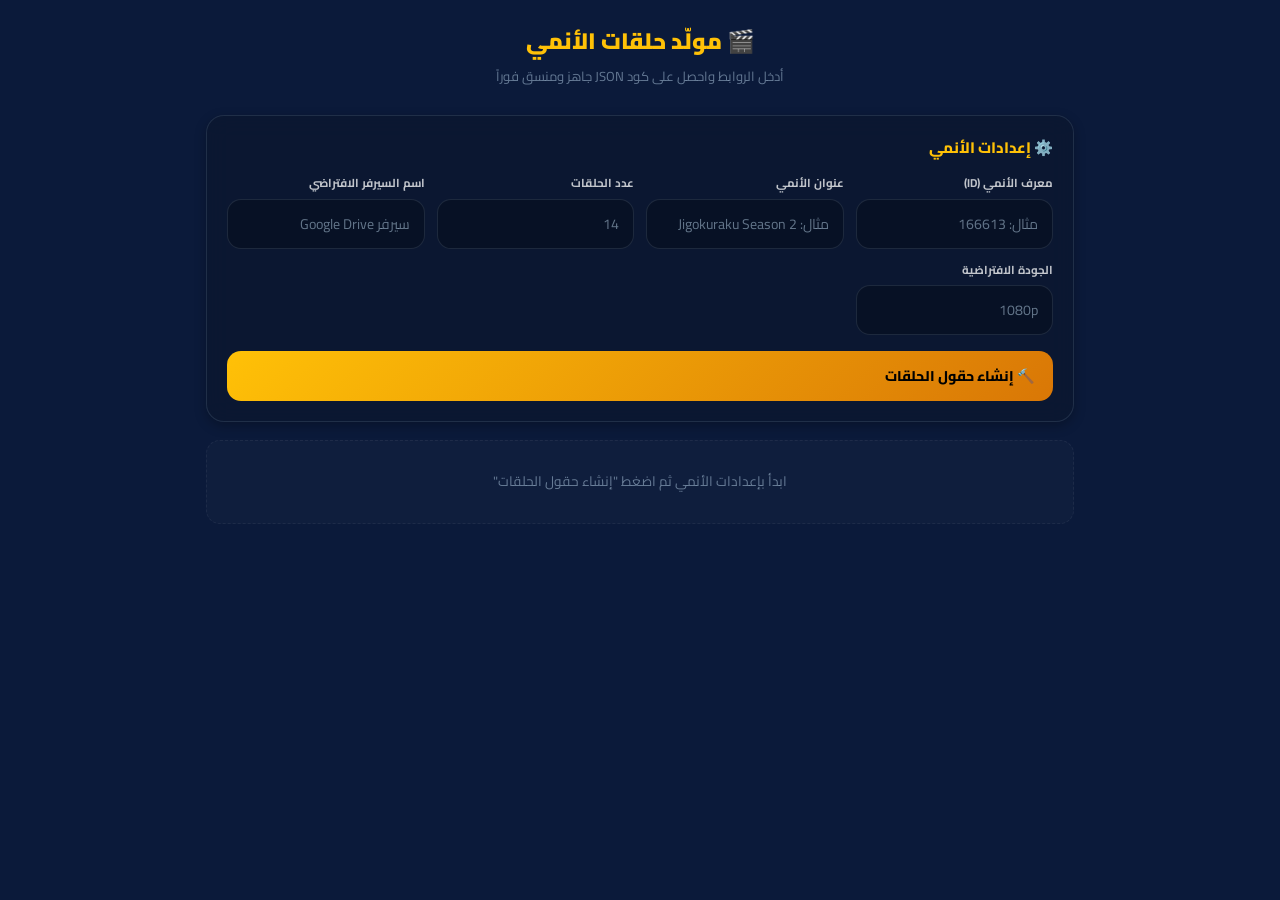
<file: tools/anime_creatjson..html>
<!DOCTYPE html>
<html lang="ar" dir="rtl">
<head>
<meta charset="UTF-8">
<meta name="viewport" content="width=device-width, initial-scale=1.0, viewport-fit=cover">
<title>DevTools | مولّد حلقات الأنمي</title>
<link href="https://fonts.googleapis.com/css2?family=Cairo:wght@400;600;700;800;900&family=JetBrains+Mono:wght@400;500;700&display=swap" rel="stylesheet">
<style>
:root {
  --c1:#0B1A3A;--c2:#152D5A;--c3:#3A7BD5;--c4:#D6EAF8;--c-deep:#06122A;
  --gold:#FFC107;--gold-soft:rgba(255,193,7,.12);--gold-glow:rgba(255,193,7,.3);
  --red:#FF4757;--green:#2ED573;
  --bg:var(--c1);--surface:rgba(12,24,48,.82);--glass:rgba(10,20,40,.65);
  --text:#F8FAFC;--text-secondary:rgba(214,234,248,.8);
  --text-dim:rgba(255,255,255,.75);--text-muted:rgba(189,215,238,.5);
  --border:rgba(189,215,238,.12);--border-gold:rgba(255,193,7,.2);
  --r-sm:10px;--r-md:14px;--r-lg:18px;--r-xl:24px;
  --spring:cubic-bezier(.34,1.56,.64,1);--smooth:cubic-bezier(.4,0,.2,1);--out:cubic-bezier(.16,1,.3,1);
  --fast:160ms;--base:260ms;
  --sh-sm:0 4px 12px rgba(0,0,0,.25);--sh-md:0 10px 30px rgba(0,0,0,.4);
}
*,*::before,*::after{box-sizing:border-box;-webkit-tap-highlight-color:transparent;margin:0;padding:0}
html{scroll-behavior:smooth}
body{font-family:'Cairo',sans-serif;background:var(--bg);color:var(--text);direction:rtl;min-height:100dvh;line-height:1.6;overflow-x:hidden;touch-action:pan-y}
.container{max-width:900px;margin:0 auto;padding:24px 16px 60px}
.header{text-align:center;margin-bottom:28px}
.header h1{font-size:1.4rem;font-weight:900;color:var(--gold);margin-bottom:6px}
.header p{font-size:.82rem;color:var(--text-muted)}

.card{background:var(--surface);border:1px solid var(--border);border-radius:var(--r-lg);padding:20px;margin-bottom:18px;backdrop-filter:blur(12px);box-shadow:var(--sh-sm);transition:all var(--base)}
.card:hover{border-color:rgba(255,255,255,.1);box-shadow:var(--sh-md)}
.card__title{font-size:.95rem;font-weight:800;color:var(--gold);margin-bottom:14px;display:flex;align-items:center;gap:8px}

.form-grid{display:grid;grid-template-columns:repeat(auto-fit,minmax(180px,1fr));gap:12px;margin-bottom:16px}
.input-wrap{display:flex;flex-direction:column;gap:6px}
.input-wrap label{font-size:.72rem;font-weight:700;color:var(--text-dim)}
.input-field{width:100%;padding:11px 14px;border-radius:var(--r-md);background:rgba(0,0,0,.25);border:1.5px solid var(--border);color:var(--text);font-family:'Cairo',sans-serif;font-size:.88rem;transition:all var(--fast)}
.input-field:focus{outline:none;border-color:rgba(255,193,7,.35);background:rgba(0,0,0,.35);box-shadow:0 0 0 3px rgba(255,193,7,.06)}
.input-field::placeholder{color:var(--text-muted)}

.btn{padding:12px 18px;border-radius:var(--r-md);border:none;font-family:'Cairo',sans-serif;font-weight:800;font-size:.88rem;cursor:pointer;display:inline-flex;align-items:center;gap:8px;transition:all var(--base)}
.btn:active{transform:scale(.97)}
.btn-primary{background:linear-gradient(135deg,var(--gold),#d97706);color:#000}
.btn-primary:hover{filter:brightness(1.1);box-shadow:0 4px 14px rgba(255,193,7,.3)}
.btn-secondary{background:var(--glass);border:1px solid var(--border);color:var(--text-dim)}
.btn-secondary:hover{border-color:var(--gold);color:var(--gold)}

.episodes-grid{display:grid;grid-template-columns:repeat(auto-fill,minmax(260px,1fr));gap:12px;margin-top:16px}
.ep-card{background:rgba(0,0,0,.2);border:1px solid var(--border);border-radius:var(--r-md);padding:12px;transition:all var(--fast)}
.ep-card:hover{border-color:rgba(255,255,255,.15);background:rgba(0,0,0,.28)}
.ep-label{font-size:.78rem;font-weight:800;color:var(--c4);margin-bottom:8px;display:flex;align-items:center;justify-content:space-between}
.ep-badge{font-size:.6rem;background:var(--gold-soft);color:var(--gold);padding:2px 8px;border-radius:20px;font-weight:700}
.ep-input{width:100%;padding:10px 12px;border-radius:var(--r-sm);background:rgba(0,0,0,.3);border:1px solid var(--border);color:var(--text);font-family:'JetBrains Mono',monospace;font-size:.82rem;direction:ltr;text-align:left;transition:all var(--fast)}
.ep-input:focus{outline:none;border-color:var(--gold);box-shadow:0 0 0 2px rgba(255,193,7,.1)}
.ep-input::placeholder{color:rgba(255,255,255,.3)}

.output-area{margin-top:20px;display:none}
.output-area.show{display:block}
.output-box{background:rgba(0,0,0,.35);border:1px dashed var(--border);border-radius:var(--r-md);padding:14px;font-family:'JetBrains Mono',monospace;font-size:.8rem;color:var(--text-dim);direction:ltr;text-align:left;white-space:pre-wrap;word-break:break-all;max-height:320px;overflow-y:auto;margin-bottom:12px}
.output-actions{display:flex;gap:8px;justify-content:flex-end}

.toast{position:fixed;bottom:24px;left:50%;transform:translateX(-50%) translateY(80px);background:var(--surface);border:1px solid var(--border);color:var(--gold);padding:10px 20px;border-radius:28px;font-size:.82rem;font-weight:700;z-index:9999;opacity:0;transition:all .3s var(--spring);pointer-events:none;display:flex;align-items:center;gap:8px;box-shadow:var(--sh-md)}
.toast.show{transform:translateX(-50%) translateY(0);opacity:1}
.toast.success{color:var(--green);border-color:rgba(46,213,115,.3)}

.empty-hint{text-align:center;padding:30px;color:var(--text-muted);font-size:.85rem;background:rgba(255,255,255,.02);border:1px dashed rgba(255,255,255,.06);border-radius:var(--r-md);margin-top:16px}

@media(max-width:600px){
  .form-grid{grid-template-columns:1fr}
  .episodes-grid{grid-template-columns:1fr}
  .container{padding:16px 10px 50px}
}
</style>
</head>
<body>

<div class="container">
  <div class="header">
    <h1>🎬 مولّد حلقات الأنمي</h1>
    <p>أدخل الروابط واحصل على كود JSON جاهز ومنسق فوراً</p>
  </div>

  <div class="card">
    <div class="card__title">⚙️ إعدادات الأنمي</div>
    <div class="form-grid">
      <div class="input-wrap"><label>معرف الأنمي (ID)</label><input type="text" id="animeId" class="input-field" placeholder="مثال: 166613"></div>
      <div class="input-wrap"><label>عنوان الأنمي</label><input type="text" id="animeTitle" class="input-field" placeholder="مثال: Jigokuraku Season 2"></div>
      <div class="input-wrap"><label>عدد الحلقات</label><input type="number" id="epCount" class="input-field" placeholder="14" min="1" max="200"></div>
      <div class="input-wrap"><label>اسم السيرفر الافتراضي</label><input type="text" id="serverName" class="input-field" placeholder="سيرفر Google Drive"></div>
      <div class="input-wrap"><label>الجودة الافتراضية</label><input type="text" id="quality" class="input-field" placeholder="1080p"></div>
    </div>
    <button class="btn btn-primary" id="buildBtn" style="width:100%">🔨 إنشاء حقول الحلقات</button>
  </div>

  <div id="episodesContainer" class="card" style="display:none">
    <div class="card__title">📥 روابط الحلقات</div>
    <div id="episodesGrid" class="episodes-grid"></div>
    <button class="btn btn-primary" id="generateBtn" style="width:100%;margin-top:16px">✨ توليد كود JSON</button>
  </div>

  <div id="outputArea" class="output-area">
    <div class="card">
      <div class="card__title">📄 الكود النهائي</div>
      <div id="outputBox" class="output-box"></div>
      <div class="output-actions">
        <button class="btn btn-secondary" id="copyBtn">📋 نسخ الكود</button>
        <button class="btn btn-secondary" id="clearBtn">🗑️ مسح</button>
      </div>
    </div>
  </div>

  <div id="emptyHint" class="empty-hint">ابدأ بإعدادات الأنمي ثم اضغط "إنشاء حقول الحلقات"</div>
</div>

<div id="toast" class="toast"></div>

<script>
const $ = id => document.getElementById(id);
const toastEl = $('toast');
let toastTimer;

function showToast(msg, type = '') {
  toastEl.textContent = msg;
  toastEl.className = 'toast show ' + type;
  clearTimeout(toastTimer);
  toastTimer = setTimeout(() => toastEl.className = 'toast', 2600);
}

function esc(s) { return String(s||'').replace(/&/g,'&amp;').replace(/</g,'&lt;').replace(/>/g,'&gt;').replace(/"/g,'&quot;'); }

$('buildBtn').addEventListener('click', () => {
  const count = parseInt($('epCount').value);
  if (!count || count < 1) { showToast('⚠️ أدخل عدد حلقات صحيح', ''); return; }
  
  const grid = $('episodesGrid');
  grid.innerHTML = '';
  
  for (let i = 1; i <= count; i++) {
    const card = document.createElement('div');
    card.className = 'ep-card';
    card.innerHTML = `
      <div class="ep-label">
        <span>الحلقة ${i}</span>
        <span class="ep-badge">EP ${i}</span>
      </div>
      <input type="url" class="ep-input" data-ep="${i}" placeholder="https://drive.google.com/file/.../preview" autocomplete="off">
    `;
    grid.appendChild(card);
  }
  
  $('episodesContainer').style.display = 'block';
  $('emptyHint').style.display = 'none';
  $('outputArea').classList.remove('show');
  showToast(`✅ تم إنشاء ${count} حقل بنجاح`, 'success');
});

$('generateBtn').addEventListener('click', () => {
  const id = $('animeId').value.trim();
  const title = $('animeTitle').value.trim();
  const server = $('serverName').value.trim() || 'سيرفر أساسي';
  const quality = $('quality').value.trim() || '1080p';
  
  if (!id || !title) { showToast('⚠️ أكمل معرف وعنوان الأنمي', ''); return; }
  
  const inputs = document.querySelectorAll('.ep-input');
  const episodes = [];
  let emptyCount = 0;
  
  inputs.forEach(inp => {
    const num = parseInt(inp.dataset.ep);
    const url = inp.value.trim();
    if (!url) { emptyCount++; return; }
    episodes.push({
      epNum: num,
      title: `الحلقة ${num}`,
      servers: [{ name: server, quality: quality, url: url }]
    });
  });
  
  if (episodes.length === 0) { showToast('⚠️ أدخل رابط حلقة واحد على الأقل', ''); return; }
  if (emptyCount > 0) showToast(`⚠️ تم تخطي ${emptyCount} حقل فارغ`, '');
  
  const payload = { id, title, episodes };
  const json = JSON.stringify(payload, null, 2);
  
  $('outputBox').textContent = json;
  $('outputArea').classList.add('show');
  showToast(`✅ تم توليد الكود (${episodes.length} حلقة)`, 'success');
});

$('copyBtn').addEventListener('click', () => {
  const text = $('outputBox').textContent;
  if (!text) return;
  navigator.clipboard.writeText(text).then(() => {
    showToast('✅ تم نسخ الكود للحافظة', 'success');
  }).catch(() => {
    const ta = document.createElement('textarea');
    ta.value = text; ta.style.position = 'fixed'; ta.style.left = '-9999px';
    document.body.appendChild(ta); ta.select();
    try { document.execCommand('copy'); showToast('✅ تم النسخ', 'success'); }
    catch { showToast('❌ فشل النسخ', ''); }
    document.body.removeChild(ta);
  });
});

$('clearBtn').addEventListener('click', () => {
  $('outputBox').textContent = '';
  $('outputArea').classList.remove('show');
  showToast('🗑️ تم مسح المخرجات', '');
});
</script>
</body>
</html>
</file>
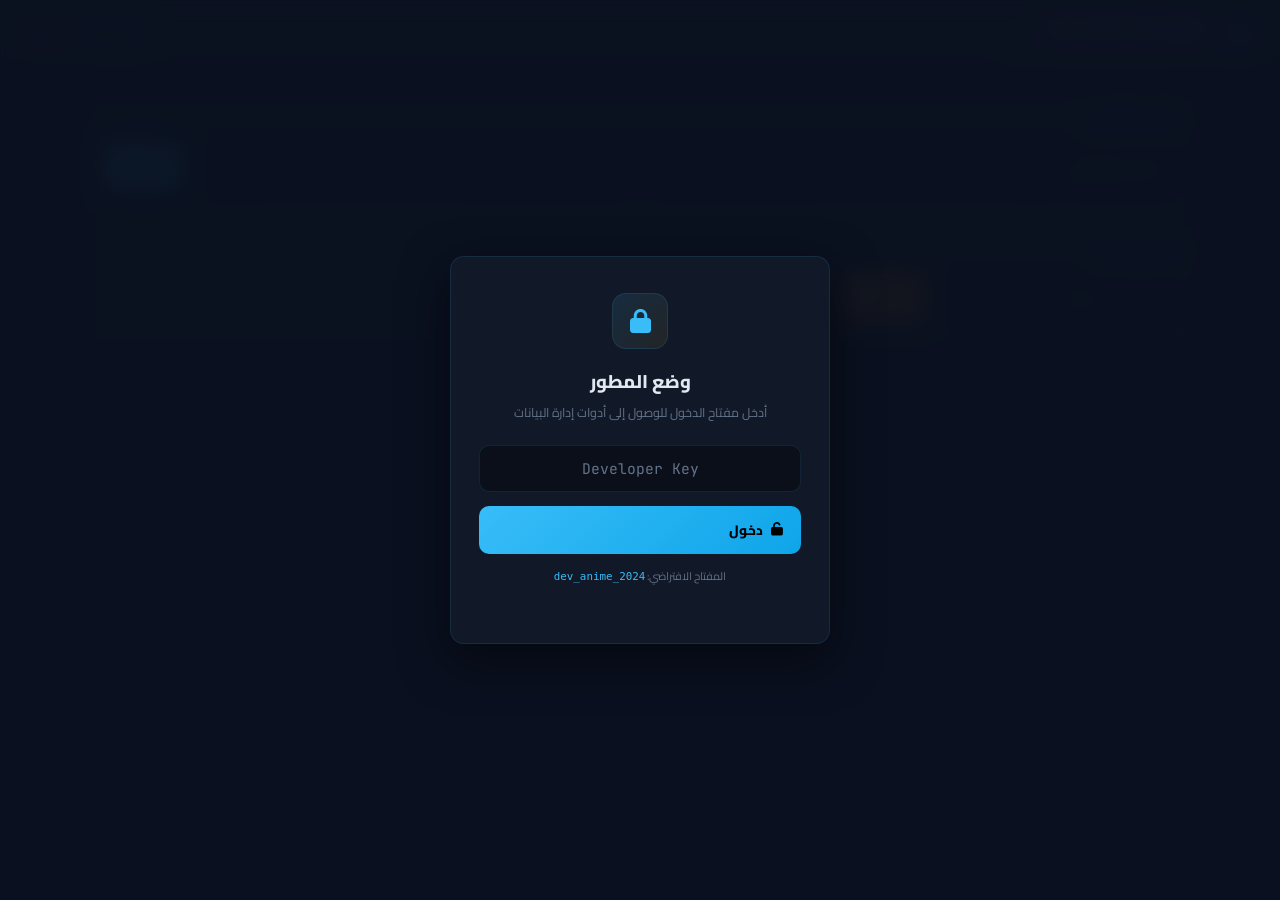
<file: tools/anime_data_manager.html>
<!DOCTYPE html>
<html lang="ar" dir="rtl">
<head>
<meta charset="UTF-8">
<meta name="viewport" content="width=device-width, initial-scale=1.0, viewport-fit=cover">
<title>DevTools | Anime Data Manager</title>
<link href="https://fonts.googleapis.com/css2?family=Cairo:wght@400;600;700;800;900&family=JetBrains+Mono:wght@400;500;700&display=swap" rel="stylesheet">
<link rel="stylesheet" href="https://cdnjs.cloudflare.com/ajax/libs/font-awesome/6.5.0/css/all.min.css">
<style>
:root {
  --bg: #0B1120;
  --surface: #111827;
  --surface2: #1e293b;
  --surface3: #273549;
  --border: rgba(56, 189, 248, 0.12);
  --border-hover: rgba(56, 189, 248, 0.25);
  --accent: #38bdf8;
  --accent2: #fbbf24;
  --green: #34d399;
  --red: #f87171;
  --purple: #a78bfa;
  --text: #e2e8f0;
  --text-dim: #94a3b8;
  --text-muted: #64748b;
  --radius: 14px;
  --radius-sm: 10px;
  --shadow: 0 8px 24px rgba(0,0,0,0.35);
  --shadow-lg: 0 16px 48px rgba(0,0,0,0.5);
}

*{box-sizing:border-box;margin:0;padding:0;-webkit-tap-highlight-color:transparent}
html{scroll-behavior:smooth}
body {
  font-family:'Cairo',sans-serif;
  background:var(--bg);
  color:var(--text);
  direction:rtl;
  min-height:100dvh;
  line-height:1.6;
  overflow-x:hidden;
}

/* ── Login Overlay ── */
.login-overlay {
  position:fixed;inset:0;z-index:9999;
  background:rgba(11,17,32,0.96);
  backdrop-filter:blur(12px);
  display:flex;align-items:center;justify-content:center;
  padding:20px;
}
.login-box {
  background:var(--surface);
  border:1px solid var(--border);
  border-radius:var(--radius);
  padding:36px 28px;
  width:100%;max-width:380px;
  text-align:center;
  box-shadow:var(--shadow-lg);
}
.login-icon {
  width:56px;height:56px;border-radius:14px;
  background:linear-gradient(135deg,rgba(56,189,248,0.12),rgba(251,191,36,0.08));
  border:1px solid var(--border);
  display:flex;align-items:center;justify-content:center;
  font-size:1.5rem;margin:0 auto 18px;color:var(--accent);
}
.login-box h2 {font-size:1.15rem;font-weight:800;margin-bottom:6px}
.login-box p {font-size:0.78rem;color:var(--text-muted);margin-bottom:22px}
.login-input {
  width:100%;padding:13px 14px;border-radius:var(--radius-sm);
  background:rgba(0,0,0,0.35);border:1.5px solid var(--border);
  color:var(--accent2);font-family:'JetBrains Mono',monospace;
  font-size:0.92rem;text-align:center;letter-spacing:2px;
  margin-bottom:14px;transition:0.2s;
}
.login-input:focus {outline:none;border-color:var(--accent);box-shadow:0 0 0 3px rgba(56,189,248,0.12)}
.login-input::placeholder {color:var(--text-muted);letter-spacing:0}

/* ── Buttons ── */
.btn {
  padding:11px 18px;border-radius:var(--radius-sm);border:none;
  font-family:'Cairo',sans-serif;font-weight:700;font-size:0.85rem;
  cursor:pointer;display:inline-flex;align-items:center;gap:8px;
  transition:all 0.2s;white-space:nowrap;position:relative;overflow:hidden;
}
.btn:active {transform:scale(0.97)}
.btn-primary {background:linear-gradient(135deg,var(--accent),#0ea5e9);color:#000;font-weight:800}
.btn-primary:hover {filter:brightness(1.1);box-shadow:0 4px 14px rgba(56,189,248,0.3)}
.btn-secondary {background:var(--surface2);border:1px solid var(--border);color:var(--text-dim)}
.btn-secondary:hover {border-color:var(--accent);color:var(--accent)}
.btn-gold {background:linear-gradient(135deg,var(--accent2),#d97706);color:#000;font-weight:800}
.btn-gold:hover {filter:brightness(1.1);box-shadow:0 4px 14px rgba(251,191,36,0.3)}
.btn-danger {background:rgba(248,113,113,0.12);border:1px solid rgba(248,113,113,0.25);color:var(--red)}
.btn-danger:hover {background:rgba(248,113,113,0.22)}
.btn-sm {padding:8px 12px;font-size:0.76rem;border-radius:8px}
.btn:disabled {opacity:0.5;cursor:not-allowed;transform:none !important}

/* ── Header ── */
.header {
  background:var(--surface);border-bottom:1px solid var(--border);
  padding:14px 20px;display:flex;align-items:center;gap:12px;
  position:sticky;top:0;z-index:100;backdrop-filter:blur(10px);
}
.header-icon {
  width:40px;height:40px;border-radius:10px;
  background:linear-gradient(135deg,rgba(56,189,248,0.1),rgba(251,191,36,0.06));
  border:1px solid var(--border);display:flex;align-items:center;
  justify-content:center;font-size:1rem;flex-shrink:0;color:var(--accent);
}
.header h1 {font-size:0.92rem;font-weight:800;color:var(--text)}
.header p {font-size:0.62rem;color:var(--text-muted);font-family:'JetBrains Mono',monospace;margin-top:2px}
.header-badges {margin-right:auto;display:flex;gap:6px}
.badge {
  padding:3px 9px;border-radius:20px;font-size:0.58rem;
  font-weight:700;font-family:'JetBrains Mono',monospace;
  display:inline-flex;align-items:center;gap:5px;
}
.badge-dev {background:rgba(248,113,113,0.1);border:1px solid rgba(248,113,113,0.2);color:var(--red)}
.badge-sec {background:rgba(52,211,153,0.1);border:1px solid rgba(52,211,153,0.2);color:var(--green)}

/* ── Container & Stats ── */
.container {max-width:1150px;margin:0 auto;padding:20px 16px 70px}
.stats-row {
  display:grid;grid-template-columns:repeat(4,1fr);gap:10px;margin-bottom:20px;
}
.stat-card {
  background:var(--surface);border:1px solid var(--border);
  border-radius:var(--radius);padding:16px 10px;text-align:center;
  transition:0.2s;position:relative;overflow:hidden;
}
.stat-card::before {
  content:'';position:absolute;top:0;left:0;right:0;height:3px;
  background:linear-gradient(90deg,var(--accent),var(--accent2));opacity:0.6;
}
.stat-card:hover {border-color:var(--border-hover);transform:translateY(-2px)}
.stat-card .num {
  font-size:1.45rem;font-weight:900;font-family:'JetBrains Mono',monospace;
  line-height:1;margin-bottom:4px;
}
.stat-card .lbl {font-size:0.62rem;color:var(--text-muted);font-weight:700;text-transform:uppercase;letter-spacing:0.5px}
.stat-blue .num {color:var(--accent)}
.stat-green .num {color:var(--green)}
.stat-red .num {color:var(--red)}
.stat-gold .num {color:var(--accent2)}

/* ── Search Box ── */
.search-box {
  background:var(--surface);border:1px solid var(--border);
  border-radius:var(--radius);padding:20px;margin-bottom:20px;
}
.search-label {
  font-size:0.78rem;font-weight:800;color:var(--accent);
  margin-bottom:10px;display:flex;align-items:center;gap:7px;
  text-transform:uppercase;letter-spacing:0.5px;
}
.search-row {display:flex;gap:8px;margin-bottom:10px}
.search-row input {
  flex:1;padding:11px 14px;border-radius:var(--radius-sm);
  background:rgba(0,0,0,0.28);border:1.5px solid var(--border);
  color:var(--text);font-family:'Cairo',sans-serif;font-size:0.92rem;
  font-weight:600;transition:0.2s;
}
.search-row input:focus {outline:none;border-color:var(--accent);box-shadow:0 0 0 3px rgba(56,189,248,0.1)}
.search-row input::placeholder {color:var(--text-muted);font-weight:400}
.id-input {flex:0 0 150px !important;color:var(--accent2) !important;font-family:'JetBrains Mono',monospace !important}
.id-input::placeholder {color:rgba(251,191,36,0.4) !important}
.divider {
  display:flex;align-items:center;gap:10px;margin:12px 0;
  font-size:0.68rem;color:var(--text-muted);font-weight:700;
}
.divider::before,.divider::after {
  content:'';flex:1;height:1px;background:linear-gradient(90deg,transparent,var(--border),transparent);
}
.recent-tags {display:flex;gap:6px;flex-wrap:wrap;margin-top:6px}
.recent-tag {
  padding:4px 10px;background:rgba(255,255,255,0.03);
  border:1px solid rgba(255,255,255,0.06);border-radius:20px;
  font-size:0.72rem;color:var(--text-muted);cursor:pointer;
  transition:0.2s;font-weight:600;
}
.recent-tag:hover {background:rgba(56,189,248,0.08);border-color:rgba(56,189,248,0.2);color:var(--accent)}

/* ── Toolbar & Bulk ── */
.toolbar {display:flex;gap:6px;margin-bottom:16px;flex-wrap:wrap}
.bulk-box {
  background:var(--surface);border:1px solid var(--border);
  border-radius:var(--radius);padding:18px;margin-bottom:16px;display:none;
}
.bulk-box.show {display:block}
.bulk-input {
  width:100%;min-height:90px;padding:12px;border-radius:var(--radius-sm);
  background:rgba(0,0,0,0.28);border:1.5px solid var(--border);
  color:var(--text);font-family:'JetBrains Mono',monospace;font-size:0.82rem;
  resize:vertical;margin-bottom:10px;
}
.bulk-input:focus {outline:none;border-color:var(--accent)}

/* ── Table ── */
.table-wrap {
  background:var(--surface);border:1px solid var(--border);
  border-radius:var(--radius);overflow:hidden;
}
.table-wrap table {width:100%;border-collapse:collapse;font-size:0.82rem}
.table-wrap th {
  background:var(--surface2);padding:12px 14px;text-align:right;
  font-weight:800;font-size:0.72rem;color:var(--text-dim);
  text-transform:uppercase;letter-spacing:0.4px;
  border-bottom:1px solid var(--border);position:sticky;top:0;z-index:2;
}
.table-wrap td {
  padding:12px 14px;border-bottom:1px solid rgba(255,255,255,0.03);
  vertical-align:middle;
}
.table-wrap tr:hover td {background:rgba(255,255,255,0.02)}
.table-wrap tr:last-child td {border-bottom:none}
.td-poster {width:48px}
.td-poster img {
  width:42px;height:60px;border-radius:6px;object-fit:cover;
  background:var(--surface2);border:1px solid rgba(255,255,255,0.08);
}
.td-title {font-weight:700;color:var(--text);max-width:200px}
.td-title small {display:block;color:var(--text-muted);font-size:0.68rem;font-weight:400;margin-top:2px}
.td-id {
  font-family:'JetBrains Mono',monospace;font-weight:700;font-size:0.95rem;
  color:var(--accent2);letter-spacing:0.5px;
}
.td-meta {font-size:0.72rem;color:var(--text-dim);white-space:nowrap}
.td-meta span {display:inline-block;margin-left:6px}
.td-meta i {font-size:0.6rem;margin-left:2px;opacity:0.7}
.status-badge {
  display:inline-flex;align-items:center;gap:5px;padding:4px 10px;
  border-radius:20px;font-size:0.68rem;font-weight:700;
}
.status-found {background:rgba(52,211,153,0.1);border:1px solid rgba(52,211,153,0.2);color:var(--green)}
.status-missing {background:rgba(248,113,113,0.1);border:1px solid rgba(248,113,113,0.2);color:var(--red)}
.status-check {background:rgba(255,255,255,0.04);border:1px solid rgba(255,255,255,0.08);color:var(--text-muted)}
.actions-cell {white-space:nowrap}
.actions-cell .btn-sm {margin-left:3px}

/* ── Export & Empty ── */
.export-box {
  background:var(--surface);border:1px dashed var(--border);
  border-radius:var(--radius);padding:18px;margin-bottom:16px;display:none;
}
.export-box.show {display:block}
.export-box pre {
  background:rgba(0,0,0,0.35);border-radius:var(--radius-sm);
  padding:12px;font-family:'JetBrains Mono',monospace;
  font-size:0.75rem;color:var(--text-dim);overflow-x:auto;
  direction:ltr;text-align:left;white-space:pre-wrap;
  word-break:break-all;max-height:220px;overflow-y:auto;
}
.export-actions {display:flex;gap:6px;margin-top:12px}
.empty-state {text-align:center;padding:45px 16px;color:var(--text-muted)}
.empty-state .icon {font-size:2.2rem;margin-bottom:10px;opacity:0.5;color:var(--accent)}
.empty-state p {font-size:0.88rem;font-weight:600}
.empty-state small {display:block;margin-top:5px;font-size:0.75rem;opacity:0.7}

/* ── Toast & Spinner ── */
#toast {
  position:fixed;bottom:20px;left:50%;transform:translateX(-50%) translateY(80px);
  background:var(--surface);border:1px solid var(--border);color:var(--accent);
  padding:10px 20px;border-radius:28px;font-size:0.82rem;font-weight:700;
  z-index:9999;opacity:0;transition:all 0.3s cubic-bezier(.4,0,.2,1);pointer-events:none;
  display:flex;align-items:center;gap:8px;box-shadow:var(--shadow);
}
#toast.show {transform:translateX(-50%) translateY(0);opacity:1}
#toast.success {color:var(--green);border-color:rgba(52,211,153,0.3)}
#toast.error {color:var(--red);border-color:rgba(248,113,113,0.3)}
#toast.gold {color:var(--accent2);border-color:rgba(251,191,36,0.3)}
.spin {display:inline-block;width:14px;height:14px;border:2px solid rgba(0,0,0,0.2);border-top-color:currentColor;border-radius:50%;animation:spin 0.6s linear infinite}
@keyframes spin{to{transform:rotate(360deg)}}

/* ── Scrollbar & Responsive ── */
::-webkit-scrollbar{width:5px;height:5px}
::-webkit-scrollbar-track{background:transparent}
::-webkit-scrollbar-thumb{background:rgba(56,189,248,0.2);border-radius:10px}
::-webkit-scrollbar-thumb:hover{background:rgba(56,189,248,0.35)}
@media(max-width:768px){
  .stats-row{grid-template-columns:repeat(2,1fr)}
  .search-row{flex-direction:column}
  .id-input{flex:1 !important;width:100%}
  .table-wrap{overflow-x:auto}
  .table-wrap table{min-width:680px}
  .toolbar{justify-content:center}
  .header{flex-wrap:wrap;gap:10px}
  .header-badges{margin-right:0;margin-top:4px}
}
@media(max-width:480px){
  .container{padding:14px 10px 50px}
  .search-box,.bulk-box,.export-box{padding:14px}
  .btn{padding:9px 12px;font-size:0.78rem}
}
</style>
</head>
<body>

<!-- LOGIN -->
<div class="login-overlay" id="loginOverlay">
  <div class="login-box">
    <div class="login-icon"><i class="fa-solid fa-lock"></i></div>
    <h2>وضع المطور</h2>
    <p>أدخل مفتاح الدخول للوصول إلى أدوات إدارة البيانات</p>
    <input type="password" class="login-input" id="devKeyInput" placeholder="Developer Key" maxlength="64" autocomplete="off">
    <button class="btn btn-primary" style="width:100%" id="loginBtn" onclick="verifyKey()">
      <i class="fa-solid fa-unlock"></i> دخول
    </button>
    <p style="margin-top:14px;font-size:0.68rem;color:var(--text-muted)">
      المفتاح الافتراضي: <span style="color:var(--accent);font-family:monospace">dev_anime_2024</span>
    </p>
  </div>
</div>

<!-- HEADER -->
<header class="header">
  <div class="header-icon"><i class="fa-solid fa-screwdriver-wrench"></i></div>
  <div>
    <h1>Anime Data File Manager</h1>
    <p>/devtools/anime_data_manager.html</p>
  </div>
  <div class="header-badges">
    <span class="badge badge-sec"><i class="fa-solid fa-shield-halved"></i> SECURE</span>
    <span class="badge badge-dev"><i class="fa-solid fa-code"></i> DEV</span>
  </div>
</header>

<div class="container">

  <!-- STATS -->
  <div class="stats-row" id="statsBar" style="display:none">
    <div class="stat-card stat-blue"><div class="num" id="stTotal">0</div><div class="lbl">الكل</div></div>
    <div class="stat-card stat-green"><div class="num" id="stFound">0</div><div class="lbl">موجود</div></div>
    <div class="stat-card stat-red"><div class="num" id="stMissing">0</div><div class="lbl">مفقود</div></div>
    <div class="stat-card stat-gold"><div class="num" id="stCov">0%</div><div class="lbl">التغطية</div></div>
  </div>

  <!-- SEARCH -->
  <div class="search-box">
    <div class="search-label"><i class="fa-solid fa-magnifying-glass"></i> بحث بالاسم</div>
    <div class="search-row">
      <input type="text" id="searchInput" placeholder="اكتب اسم الأنمي..." autocomplete="off">
      <button class="btn btn-primary" id="searchBtn" onclick="searchName()">
        <i class="fa-solid fa-search"></i> بحث
      </button>
    </div>
    <div class="recent-tags" id="recentTags"></div>

    <div class="divider">أو</div>

    <div class="search-label"><i class="fa-solid fa-hashtag"></i> بحث بالـ ID</div>
    <div class="search-row">
      <input type="number" class="id-input" id="idInput" placeholder="مثال: 166613" min="1">
      <button class="btn btn-gold" id="idBtn" onclick="searchId()">
        <i class="fa-solid fa-bolt"></i> جلب
      </button>
    </div>
  </div>

  <!-- TOOLBAR -->
  <div class="toolbar" id="toolbar" style="display:none">
    <button class="btn btn-secondary btn-sm" onclick="toggleBulk()"><i class="fa-solid fa-list-check"></i> فحص مجموعة</button>
    <button class="btn btn-secondary btn-sm" onclick="exportMissing()"><i class="fa-solid fa-file-export"></i> تصدير مفقودات</button>
    <button class="btn btn-secondary btn-sm" onclick="clearAll()"><i class="fa-solid fa-eraser"></i> مسح</button>
    <button class="btn btn-danger btn-sm" onclick="logout()"><i class="fa-solid fa-right-from-bracket"></i> خروج</button>
  </div>

  <!-- BULK -->
  <div class="bulk-box" id="bulkBox">
    <div class="search-label"><i class="fa-solid fa-list-ol"></i> فحص مجموعة IDs</div>
    <p style="font-size:0.75rem;color:var(--text-muted);margin-bottom:8px">أدخل أرقام مفصولة بسطر أو فاصلة</p>
    <textarea class="bulk-input" id="bulkInput" placeholder="166613&#10;172463&#10;151807"></textarea>
    <div style="display:flex;gap:6px">
      <button class="btn btn-primary btn-sm" id="bulkBtn" onclick="runBulk()"><i class="fa-solid fa-play"></i> بدء</button>
      <button class="btn btn-secondary btn-sm" onclick="toggleBulk()"><i class="fa-solid fa-xmark"></i> إلغاء</button>
    </div>
  </div>

  <!-- EXPORT -->
  <div class="export-box" id="exportBox">
    <div class="search-label"><i class="fa-solid fa-file-code"></i> الملفات المفقودة</div>
    <pre id="exportPre"></pre>
    <div class="export-actions">
      <button class="btn btn-gold btn-sm" onclick="copyExport()"><i class="fa-regular fa-copy"></i> نسخ الكل</button>
      <button class="btn btn-secondary btn-sm" onclick="document.getElementById('exportBox').classList.remove('show')"><i class="fa-solid fa-xmark"></i> إغلاق</button>
    </div>
  </div>

  <!-- RESULTS -->
  <div id="resultsArea">
    <div class="empty-state">
      <div class="icon"><i class="fa-solid fa-database"></i></div>
      <p>ابحث عن أنمي لعرض البيانات والتحقق من الملفات</p>
      <small>يتم فحص /anime/data/{id}.json تلقائياً</small>
    </div>
  </div>

</div>

<div id="toast"></div>

<script>
const ANILIST = 'https://graphql.anilist.co';
const DEV_KEY = 'dev_anime_2024';
const AUTH_KEY = 'dev_auth_v2';
const RECENT_KEY = 'recent_v2';
const DATA_PATH = '/anime/data/'; // ✅ المسار الصحيح المستخدم في المنصة

let stats = {total:0, found:0, missing:0};
let results = [];
let searchTimer = null;

// ── AUTH ──
function verifyKey() {
  const v = document.getElementById('devKeyInput').value.trim();
  const btn = document.getElementById('loginBtn');
  if (!v) return;
  btn.disabled = true; btn.innerHTML = '<span class="spin"></span> تحقق...';
  setTimeout(() => {
    if (v === DEV_KEY) {
      localStorage.setItem(AUTH_KEY, '1');
      document.getElementById('loginOverlay').style.display = 'none';
      toast('🔓 تم الدخول بنجاح', 'success');
      loadRecent();
    } else {
      toast('❌ مفتاح خاطئ', 'error');
      document.getElementById('devKeyInput').value = '';
      document.getElementById('devKeyInput').focus();
    }
    btn.disabled = false; btn.innerHTML = '<i class="fa-solid fa-unlock"></i> دخول';
  }, 400);
}
function logout() { localStorage.removeItem(AUTH_KEY); location.reload(); }
function checkAuth() {
  if (localStorage.getItem(AUTH_KEY) === '1') {
    document.getElementById('loginOverlay').style.display = 'none';
    loadRecent();
  }
}

// ── RECENT ──
function saveRecent(q) {
  if (!q) return;
  let r = JSON.parse(localStorage.getItem(RECENT_KEY) || '[]');
  r = r.filter(x => x !== q); r.unshift(q);
  if (r.length > 10) r = r.slice(0, 10);
  localStorage.setItem(RECENT_KEY, JSON.stringify(r));
  loadRecent();
}
function loadRecent() {
  const box = document.getElementById('recentTags');
  const r = JSON.parse(localStorage.getItem(RECENT_KEY) || '[]');
  box.innerHTML = r.length ? r.map(q => `<span class="recent-tag" onclick="setSearch('${esc(q)}')">${esc(q)}</span>`).join('') : '';
}
function setSearch(q) { document.getElementById('searchInput').value = q; searchName(); }

// ── SEARCH NAME (Debounce) ──
async function searchName() {
  const q = document.getElementById('searchInput').value.trim();
  if (!q) { toast('أدخل اسم للبحث', 'gold'); return; }
  saveRecent(q);
  const btn = document.getElementById('searchBtn');
  btn.disabled = true; btn.innerHTML = '<span class="spin"></span> بحث...';

  const query = `query($q:String){Page(perPage:20){media(search:$q,type:ANIME){id title{userPreferred native} coverImage{extraLarge large} episodes format status averageScore seasonYear genres}}}`;
  try {
    const res = await fetch(ANILIST, {method:'POST', headers:{'Content-Type':'application/json'}, body:JSON.stringify({query,variables:{q}})});
    if (!res.ok) throw new Error('Network');
    const data = await res.json();
    renderTable(data?.data?.Page?.media || []);
  } catch(e) { showErr('فشل الاتصال بـ AniList'); }
  btn.disabled = false; btn.innerHTML = '<i class="fa-solid fa-search"></i> بحث';
}

// ── SEARCH ID ──
async function searchId() {
  const id = document.getElementById('idInput').value.trim();
  if (!id || isNaN(id)) { toast('أدخل ID صحيح', 'gold'); return; }
  const btn = document.getElementById('idBtn');
  btn.disabled = true; btn.innerHTML = '<span class="spin"></span> جلب...';

  const query = `query($id:Int){Media(id:$id,type:ANIME){id title{userPreferred native} coverImage{extraLarge large} episodes format status averageScore seasonYear genres}}`;
  try {
    const res = await fetch(ANILIST, {method:'POST', headers:{'Content-Type':'application/json'}, body:JSON.stringify({query,variables:{id:parseInt(id)}})});
    if (!res.ok) throw new Error('Network');
    const data = await res.json();
    const item = data?.data?.Media;
    if (!item) throw new Error('not found');
    renderTable([item]);
  } catch(e) { showErr('لم يتم العثور على الأنمي'); }
  btn.disabled = false; btn.innerHTML = '<i class="fa-solid fa-bolt"></i> جلب';
}

// ── BULK ──
function toggleBulk() {
  const box = document.getElementById('bulkBox');
  box.classList.toggle('show');
}
async function runBulk() {
  const raw = document.getElementById('bulkInput').value.trim();
  if (!raw) return;
  const ids = raw.split(/[\n,]+/).map(s => parseInt(s.trim())).filter(n => !isNaN(n));
  if (!ids.length) { toast('لا توجد أرقام صالحة', 'gold'); return; }
  toast(`⏳ فحص ${ids.length} أنمي...`, 'gold');

  const btn = document.getElementById('bulkBtn');
  btn.disabled = true; btn.innerHTML = '<span class="spin"></span> جاري...';

  const query = `query($ids:[Int]){Page(perPage:50){media(id_in:$ids,type:ANIME){id title{userPreferred native} coverImage{extraLarge large} episodes format status averageScore seasonYear genres}}}`;
  try {
    const res = await fetch(ANILIST, {method:'POST', headers:{'Content-Type':'application/json'}, body:JSON.stringify({query,variables:{ids}})});
    if (!res.ok) throw new Error('Network');
    const data = await res.json();
    const items = data?.data?.Page?.media || [];
    renderTable(items);
    const foundIds = new Set(items.map(i => i.id));
    const missing = ids.filter(id => !foundIds.has(id));
    if (missing.length) toast(`${missing.length} رقم غير موجود في AniList`, 'error');
  } catch(e) { showErr('فشل الفحص الجماعي'); }
  btn.disabled = false; btn.innerHTML = '<i class="fa-solid fa-play"></i> بدء';
}

// ── RENDER TABLE ──
async function renderTable(items) {
  if (!items.length) {
    document.getElementById('resultsArea').innerHTML = `<div class="empty-state"><div class="icon"><i class="fa-regular fa-face-frown"></i></div><p>لا توجد نتائج</p></div>`;
    hideStats(); return;
  }

  results = items;
  stats = {total:items.length, found:0, missing:0};
  updateStats();
  document.getElementById('statsBar').style.display = 'grid';
  document.getElementById('toolbar').style.display = 'flex';

  const statusMap = {FINISHED:'منتهي',RELEASING:'يعرض',NOT_YET_RELEASED:'قريباً',CANCELLED:'ملغي'};
  const formatMap = {TV:'TV',MOVIE:'فيلم',OVA:'OVA',ONA:'ONA',SPECIAL:'خاص',MUSIC:'موسيقي'};

  let html = `
    <div class="table-wrap">
      <table>
        <thead>
          <tr>
            <th style="width:48px"></th>
            <th>العنوان</th>
            <th style="width:85px">ID</th>
            <th>معلومات</th>
            <th style="width:130px">الملف</th>
            <th style="width:190px">إجراءات</th>
          </tr>
        </thead>
        <tbody id="tableBody">
  `;

  items.forEach(item => {
    const title = item.title?.userPreferred || item.title?.native || 'Unknown';
    const img = item.coverImage?.extraLarge || item.coverImage?.large || '';
    const year = item.seasonYear || '-';
    const eps = item.episodes || '?';
    const score = item.averageScore ? (item.averageScore/10).toFixed(1) : '-';
    const status = statusMap[item.status] || item.status || '-';
    const format = formatMap[item.format] || item.format || '-';

    html += `
      <tr id="row-${item.id}">
        <td class="td-poster"><img src="${img}" loading="lazy" onerror="this.src='https://via.placeholder.com/42x60/1e293b/38bdf8?text=${item.id}'" alt=""></td>
        <td class="td-title">${esc(title)}<small>${esc(item.title?.native || '')}</small></td>
        <td class="td-id">${item.id}</td>
        <td class="td-meta">
          <span><i class="fa-regular fa-calendar"></i> ${year}</span>
          <span><i class="fa-solid fa-film"></i> ${eps}</span>
          <span><i class="fa-solid fa-star"></i> ${score}</span>
          <span><i class="fa-solid fa-tv"></i> ${format}</span>
          <span><i class="fa-solid fa-signal"></i> ${status}</span>
        </td>
        <td>
          <span class="status-badge status-check" id="status-${item.id}">
            <span class="spin" style="width:9px;height:9px;border-width:1.5px"></span> فحص...
          </span>
        </td>
        <td class="actions-cell">
          <button class="btn btn-secondary btn-sm" onclick="copyText('${item.id}')" title="نسخ ID"><i class="fa-regular fa-copy"></i></button>
          <button class="btn btn-secondary btn-sm" onclick="copyText('${item.id}.json')" title="نسخ اسم الملف" style="color:var(--accent2)"><i class="fa-solid fa-file-code"></i></button>
          <button class="btn btn-secondary btn-sm" onclick="copyTemplate(${item.id},'${esc(title)}')" title="قالب JSON"><i class="fa-solid fa-file-circle-plus"></i></button>
          <button class="btn btn-secondary btn-sm" onclick="openAnime(${item.id})" title="عرض"><i class="fa-solid fa-arrow-up-right-from-square"></i></button>
        </td>
      </tr>
    `;
  });

  html += '</tbody></table></div>';
  document.getElementById('resultsArea').innerHTML = html;

  // ✅ Concurrent file check (max 3)
  const pool = [];
  for (let i = 0; i < items.length; i++) {
    pool.push(checkFile(items[i].id));
    if (pool.length >= 3) { await Promise.race(pool); pool.splice(pool.findIndex(p => p.resolved), 1); }
  }
  await Promise.all(pool);
}

// ── CHECK FILE ──
async function checkFile(id) {
  const el = document.getElementById(`status-${id}`);
  const filePath = `${DATA_PATH}${id}.json`;
  try {
    const res = await fetch(filePath, {method:'HEAD', cache:'no-store'});
    if (res.ok) {
      let epCount = '?';
      try {
        const d = await fetch(filePath, {cache:'no-store'}).then(r => r.json());
        epCount = d?.episodes?.length ?? '?';
      } catch(e) {}
      el.className = 'status-badge status-found';
      el.innerHTML = `<i class="fa-solid fa-check"></i> موجود (${epCount})`;
      stats.found++;
    } else throw new Error('not found');
  } catch(e) {
    el.className = 'status-badge status-missing';
    el.innerHTML = `<i class="fa-solid fa-xmark"></i> مفقود`;
    stats.missing++;
  }
  updateStats();
  return { resolved: true };
}

// ── STATS ──
function updateStats() {
  document.getElementById('stTotal').textContent = stats.total;
  document.getElementById('stFound').textContent = stats.found;
  document.getElementById('stMissing').textContent = stats.missing;
  const cov = stats.total > 0 ? Math.round((stats.found/stats.total)*100) : 0;
  document.getElementById('stCov').textContent = cov + '%';
}
function hideStats() {
  document.getElementById('statsBar').style.display = 'none';
  document.getElementById('toolbar').style.display = 'none';
}

// ── EXPORT ──
function exportMissing() {
  const missing = results.filter(item => {
    const el = document.getElementById(`status-${item.id}`);
    return el && el.classList.contains('status-missing');
  });
  if (!missing.length) { toast('✅ لا يوجد مفقودات', 'success'); return; }

  const lines = missing.map(item => {
    const t = item.title?.userPreferred || item.title?.native || 'Unknown';
    return `${item.id}.json  |  ${t}`;
  });
  document.getElementById('exportPre').textContent = `=== ${missing.length} ملف مفقود ===\n\n` + lines.join('\n');
  document.getElementById('exportBox').classList.add('show');
  toast(`📋 ${missing.length} ملف مفقود`, 'gold');
}
function copyExport() { copyToClipboard(document.getElementById('exportPre').textContent); }

// ── COPY & TEMPLATE ──
function copyText(text) { copyToClipboard(text); }
function copyTemplate(id, title) {
  const tpl = JSON.stringify({
    id: String(id),
    title: title,
    description: "",
    episodes: [
      { epNum: 1, title: "الحلقة الأولى", servers: [{ name: "سيرفر أساسي", quality: "1080p", url: "https://example.com/embed/1" }] }
    ]
  }, null, 2);
  copyToClipboard(tpl);
}
function copyToClipboard(text) {
  if (navigator.clipboard && window.isSecureContext) {
    navigator.clipboard.writeText(text).then(() => toast('✅ تم النسخ', 'success'));
  } else {
    const ta = document.createElement('textarea');
    ta.value = text; ta.style.position = 'fixed'; ta.style.left = '-9999px';
    document.body.appendChild(ta); ta.focus(); ta.select();
    try { document.execCommand('copy'); toast('✅ تم النسخ', 'success'); }
    catch(e) { toast('❌ فشل النسخ', 'error'); }
    document.body.removeChild(ta);
  }
}

// ── OPEN ANIME (SPA Aware) ──
function openAnime(id) {
  const path = `/anime?id=${btoa(String(id))}`;
  if (typeof window.go === 'function') {
    window.go(path);
  } else {
    window.open(path, '_blank');
  }
}

// ── CLEAR & ERROR ──
function clearAll() {
  document.getElementById('resultsArea').innerHTML = `<div class="empty-state"><div class="icon"><i class="fa-solid fa-broom"></i></div><p>تم مسح النتائج</p></div>`;
  hideStats();
  document.getElementById('exportBox').classList.remove('show');
  results = []; stats = {total:0,found:0,missing:0};
}
function showErr(msg) {
  document.getElementById('resultsArea').innerHTML = `<div class="empty-state"><div class="icon"><i class="fa-solid fa-triangle-exclamation"></i></div><p>${msg}</p></div>`;
  hideStats();
}

// ── TOAST ──
let toastTimer;
function toast(msg, type) {
  const t = document.getElementById('toast');
  t.innerHTML = msg; t.className = 'show ' + (type || '');
  clearTimeout(toastTimer);
  toastTimer = setTimeout(() => t.className = '', 2600);
}

// ── UTILS ──
function esc(s) {
  return String(s||'').replace(/&/g,'&amp;').replace(/</g,'&lt;').replace(/>/g,'&gt;').replace(/"/g,'&quot;').replace(/'/g,'&#039;');
}

// ── EVENTS ──
document.getElementById('searchInput').addEventListener('keypress', e => { if(e.key==='Enter') searchName(); });
document.getElementById('idInput').addEventListener('keypress', e => { if(e.key==='Enter') searchId(); });
document.getElementById('devKeyInput').addEventListener('keypress', e => { if(e.key==='Enter') verifyKey(); });
document.addEventListener('keydown', e => {
  if (e.key === 'Escape') {
    document.getElementById('bulkBox').classList.remove('show');
    document.getElementById('exportBox').classList.remove('show');
  }
});

// ── BOOT ──
checkAuth();
</script>
</body>
</html>
</file>
